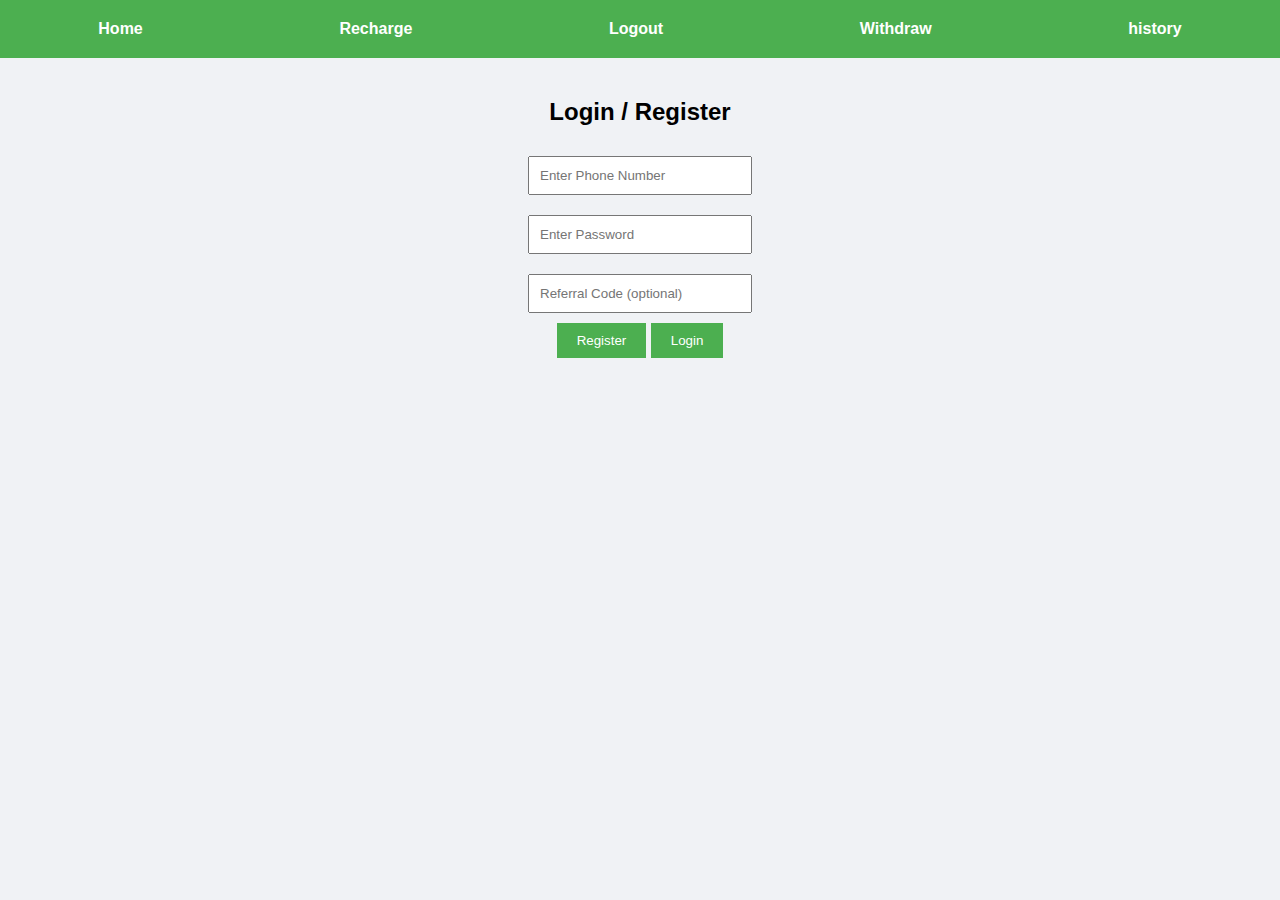
<file: index.html>
<!DOCTYPE html>
<html lang="en">
<head>
  <meta charset="UTF-8">
  <title>Recharge App</title>
  <style>
    body {
      margin: 0;
      font-family: Arial, sans-serif;
      background: #f0f2f5;
    }
    nav {
      display: flex;
      justify-content: space-around;
      background-color: #4CAF50;
      padding: 10px 0;
    }
    nav a {
      color: white;
      text-decoration: none;
      font-weight: bold;
      padding: 10px;
    }
    nav a:hover {
      background-color: #45a049;
      border-radius: 5px;
    }
    .content {
      padding: 20px;
      text-align: center;
    }
    input {
      padding: 10px;
      margin: 10px;
      width: 200px;
    }
    button {
      padding: 10px 20px;
      background: #4CAF50;
      color: white;
      border: none;
      cursor: pointer;
    }
    button:hover {
      background: #45a049;
    }
  </style>
</head>
<body>

  <nav>
    <a href="#" onclick="showPage('home')">Home</a>
    <a href="#" onclick="showPage('recharge')">Recharge</a>
    <a href="#" onclick="showPage('logout')">Logout</a>
    <a href="#" onclick="showPage('withdraw')">Withdraw</a>
<a href="#" onclick="showPage('history')">history</a>    
  </nav>

  <div class="content" id="mainContent">
    <h2>Login / Register</h2>
    <input type="text" id="phone" placeholder="Enter Phone Number"><br>
    <input type="password" id="password" placeholder="Enter Password"><br>
    <input type="text" id="referCode" placeholder="Referral Code (optional)"><br>
    <button onclick="register()">Register</button>
    <button onclick="login()">Login</button>
</div>
<div id="support" style="display:none;">
    <h2>Support Ticket</h2>
    <textarea id="supportMsg" placeholder="Enter your issue..." rows="4" style="width:100%;"></textarea>
    <br>
    <button onclick="submitSupport()">Submit</button>
    <button onclick="showPage('home')">Back</button>
    <button onclick="showPage('support')">Support</button>

  </div>
  
  <script>
    const contentDiv = document.getElementById("mainContent");

    function doWithdraw() {
  const amount = parseFloat(document.getElementById("withdrawAmount").value);
  if (!amount || amount <= 0) return alert("Enter valid amount");

  const phone = localStorage.getItem("loggedInUser");
  const balance = parseFloat(localStorage.getItem("balance_" + phone) || "0");

  if (balance < amount) return alert("Insufficient balance");

  // Withdraw Request store करना
  const withdrawList = JSON.parse(localStorage.getItem("withdrawRequests") || "[]");
  withdrawList.push({ phone, amount, date: new Date().toLocaleString() });
  localStorage.setItem("withdrawRequests", JSON.stringify(withdrawList));

  alert("Withdraw request sent. Wait for admin approval.");
  showPage('home');
}


function register() {
  const phone = document.getElementById("regPhone").value;
  const pass = document.getElementById("regPass").value;
  const referCode = document.getElementById("referCode").value.trim();

  if (!phone || !pass) return alert("Fill all fields");

  const userKey = "user_" + phone;
  if (localStorage.getItem(userKey)) return alert("User already exists");

  // Refer Code से Bonus (₹20)
  let balance = 0;
  if (referCode) {
    const referredUser = Object.keys(localStorage).find(k => {
      if (k.startsWith("user_")) {
        const u = JSON.parse(localStorage.getItem(k));
        return u.myCode === referCode;
      }
      return false;
    });

    if (referredUser) {
      balance = 20;

      // Referred user को भी ₹20 देना
      const refPhone = JSON.parse(localStorage.getItem(referredUser)).phone;
      let refBal = parseFloat(localStorage.getItem("balance_" + refPhone) || "0");
      refBal += 20;
      localStorage.setItem("balance_" + refPhone, refBal.toString());
    }
  }

  // My Refer Code generate (e.g. REF123456)
  const myCode = "REF" + Math.floor(100000 + Math.random() * 900000);

  const userData = { phone, pass, referCode, myCode };
  localStorage.setItem(userKey, JSON.stringify(userData));
  localStorage.setItem("balance_" + phone, balance.toString());
  alert("Registered Successfully!");
  showPage('login');
}


    function login() {
      const phone = document.getElementById("phone").value;
      const pass = document.getElementById("password").value;
      const data = localStorage.getItem("user_" + phone);
      if (!data) return alert("User not found");
      const user = JSON.parse(data);
      if (user.pass !== pass) return alert("Wrong password");
      localStorage.setItem("loggedInUser", phone);

      // अगर balance नहीं है तो 0 से शुरू करें
      if (!localStorage.getItem("balance_" + phone)) {
        localStorage.setItem("balance_" + phone, "0");
      }

      showPage('home');
    }

    function logout() {
      localStorage.removeItem("loggedInUser");
      alert("Logged out");
      location.reload();
    }

    function showPage(page) {
      const phone = localStorage.getItem("loggedInUser");
      if (!phone) {
        contentDiv.innerHTML = `
          <h2>Please Login First</h2>
          <a href="#" onclick="location.reload()">Go to Login</a>
        `;
        return;
      }

      if (page === 'history') {
  const phone = localStorage.getItem("loggedInUser");
  const history = localStorage.getItem("history_" + phone);
  const historyList = history ? JSON.parse(history) : [];
  let historyContent = "<h2>Recharge History</h2>";

  if (historyList.length > 0) {
    historyList.forEach(item => {
      historyContent += `<p>${item.date} - ₹${item.amount}</p>`;
    });
  } else {
    historyContent += "<p>No history available.</p>";
  }

  contentDiv.innerHTML = historyContent;
}


      if (page === 'home') {
        const balance = localStorage.getItem("balance_" + phone);
        contentDiv.innerHTML = `
          <h2>Welcome ${phone}</h2>
          <p><strong>Your Balance:</strong> ₹${balance}</p>
          <p>Use the menu to recharge your account.</p>
        `;
        <div id="history" style="display:none;">
  <h2>Transaction History</h2>
  <div id="historyList"></div>
  <button onclick="showPage('home')">Back</button>
</div>

      }
       
  if (page === 'history') {
        const history = JSON.parse(localStorage.getItem("history_" + phone) || "[]");
        let historyContent = "<h2>Transaction History</h2>";
        if (history.length > 0) {
          history.forEach(item => {
            historyContent += `<p>${item.date} - ₹${item.amount}</p>`;
          });
        } else {
          historyContent += "<p>No transaction history available.</p>";
        }
        contentDiv.innerHTML = historyContent;
      } 

      if (page === 'withdraw') {
  contentDiv.innerHTML = `
    <h2>Withdraw</h2>
    <p>Enter amount to withdraw:</p>
    <input type="number" id="withdrawAmount" placeholder="Amount">
    <br>
    <button onclick="doWithdraw()">Withdraw</button>
  `;
}


      if (page === 'recharge') {
        contentDiv.innerHTML = `
          <h2>Recharge</h2>
          <p>Enter amount to recharge:</p>
          <input type="number" id="amount" placeholder="Amount">
          <br>
          <button onclick="doRecharge()">Recharge</button>
        `;
      }

      if (page === 'logout') {
        logout();
      }
    }

  
    function doRecharge() {
  const amount = parseFloat(document.getElementById("amount").value);
  if (!amount || amount <= 0) return alert("Enter valid amount");

  const phone = localStorage.getItem("loggedInUser");

  // Recharge Request को Store करना
  const requestList = JSON.parse(localStorage.getItem("rechargeRequests") || "[]");
  requestList.push({ phone, amount, date: new Date().toLocaleString() });
  localStorage.setItem("rechargeRequests", JSON.stringify(requestList));

  alert("Recharge Request Sent! Wait for admin approval.");
  showPage('home');
}

function showMyReferCode() {
  const phone = localStorage.getItem("loggedInUser");
  if (!phone) return;

  const user = JSON.parse(localStorage.getItem("user_" + phone));
  document.getElementById("myReferCode").innerText = user.myCode;
}

showMyReferCode();

function showHistory() {
  const phone = localStorage.getItem("loggedInUser");
  const history = JSON.parse(localStorage.getItem("history_" + phone) || "[]");

  if (history.length === 0) {
    document.getElementById("historyList").innerHTML = "<p>No transaction history.</p>";
    return;
  }

  let html = "";
  history.reverse().forEach((item, index) => {
    html += `<div class="user-box">
      <p><strong>Type:</strong> ${item.type || 'Recharge'}</p>
      <p><strong>Amount:</strong> ₹${item.amount}</p>
      <p><strong>Date:</strong> ${item.date}</p>
    </div>`;
  });

  document.getElementById("historyList").innerHTML = html;
}

function submitSupport() {
  const msg = document.getElementById("supportMsg").value.trim();
  if (!msg) return alert("Please enter your message");

  const phone = localStorage.getItem("loggedInUser");
  const all = JSON.parse(localStorage.getItem("supportTickets") || "[]");

  all.push({ phone, msg, date: new Date().toLocaleString(), resolved: false });
  localStorage.setItem("supportTickets", JSON.stringify(all));

  alert("Support ticket submitted!");
  document.getElementById("supportMsg").value = "";
  showPage('home');
}
    
  </script>

</body>
</html>
</file>
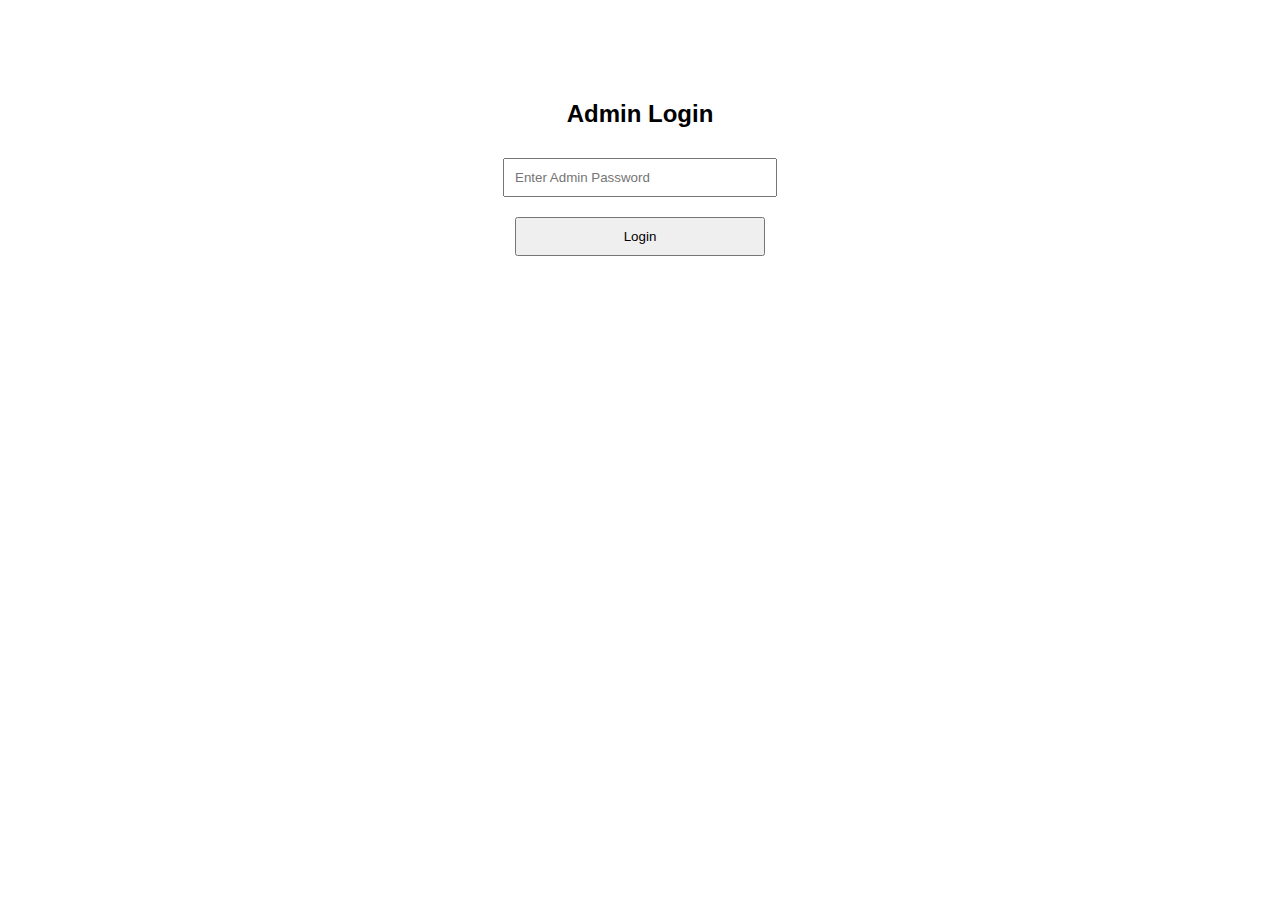
<file: admin-login.html>
<!DOCTYPE html>
<html lang="en">
<head>
  <meta charset="UTF-8">
  <title>Admin Login</title>
  <style>
    body { font-family: Arial; text-align: center; margin-top: 100px; }
    input, button { padding: 10px; margin: 10px; width: 250px; }
  </style>
</head>
<body>

  <h2>Admin Login</h2>
  <input type="password" id="adminPassword" placeholder="Enter Admin Password">
  <br>
  <button onclick="adminLogin()">Login</button>

  <script>
    function adminLogin() {
      const password = document.getElementById("adminPassword").value;
      if (password === "admin123") {
        localStorage.setItem("adminLoggedIn", "true");
        window.location.href = "admin.html";
      } else {
        alert("Wrong password!");
      }
    }
  </script>

</body>
</html>
</file>
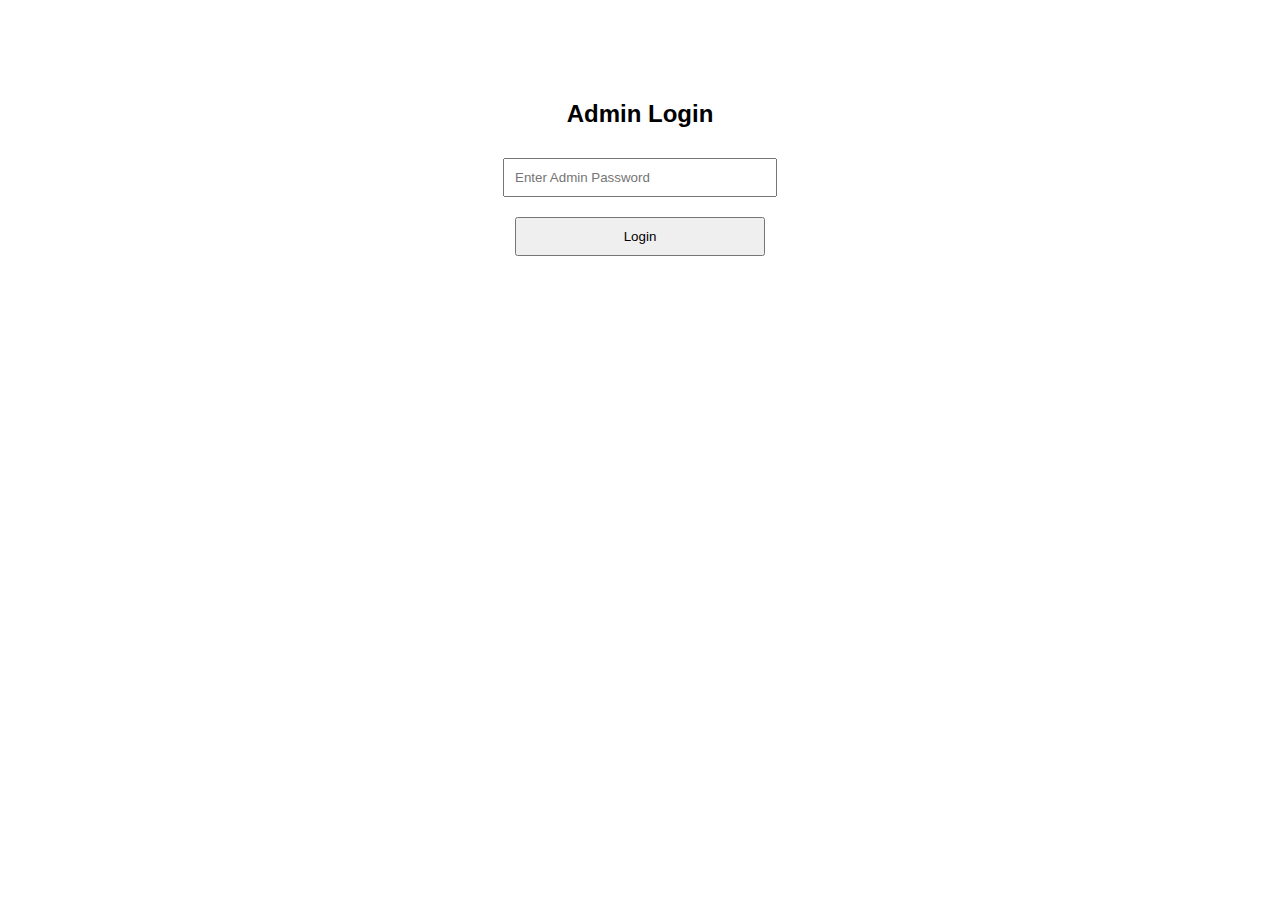
<file: admin.html>
<!DOCTYPE html>
<html lang="en">
<head>
  <meta charset="UTF-8">
  <title>Admin Dashboard</title>
  <style>
    body { font-family: Arial; padding: 20px; background: #f2f2f2; }
    h2 { text-align: center; }
    .user-box {
      background: white; padding: 15px; margin: 10px 0;
      border: 1px solid #ccc; border-radius: 5px;
    }
    button {
      background: red; color: white; border: none;
      padding: 10px; float: right; cursor: pointer;
    }
  </style>
</head>
<body>

  <h2>Admin Dashboard</h2>
  <div id="userList"></div>
  <h3>Recharge Requests</h3>
<div id="rechargeRequests"></div>
<h3>Withdraw Requests</h3>
<div id="withdrawRequests"></div>
<h3>Support Tickets</h3>
<div id="supportList"></div>

  <button onclick="logout()">Logout</button>

  <script>
    // अगर Admin Login नहीं है तो वापस login page पर भेज दो
    if (localStorage.getItem("adminLoggedIn") !== "true") {
      window.location.href = "admin-login.html";
    }

    function logout() {
      localStorage.removeItem("adminLoggedIn");
      window.location.href = "admin-login.html";
    }

   
    function showUsers() {
  const div = document.getElementById("usersList");
  div.innerHTML = "";
  const users = Object.keys(localStorage).filter(k => k.startsWith("user_"));
  users.forEach(k => {
    const u = JSON.parse(localStorage.getItem(k));
    const bal = localStorage.getItem("balance_" + u.phone) || "0";
    const status = u.isBlocked ? "Blocked" : "Active";
    const btnText = u.isBlocked ? "Unblock" : "Block";

    div.innerHTML += `
      <div class="user-box">
        <p><strong>${u.phone}</strong></p>
        <p>Balance: ₹${bal}</p>
        <p>Status: ${status}</p>
        <button onclick="toggleBlock('${u.phone}')">${btnText}</button>
      </div>
    `;
  });
}


    window.onload = showUsers;
    function showRechargeRequests() {
  const requestList = JSON.parse(localStorage.getItem("rechargeRequests") || "[]");
  const div = document.getElementById("rechargeRequests");

  if (requestList.length === 0) {
    div.innerHTML = "<p>No requests yet.</p>";
    return;
  }

  let html = "";
  requestList.forEach((req, index) => {
    html += `<div class="user-box">
      <p><strong>Phone:</strong> ${req.phone}</p>
      <p><strong>Amount:</strong> ₹${req.amount}</p>
      <p><strong>Date:</strong> ${req.date}</p>
      <button onclick="approveRecharge(${index})">Approve</button>
    </div>`;
  });
  showSupportTickets();


  div.innerHTML = html;
}

function approveRecharge(index) {
  let requestList = JSON.parse(localStorage.getItem("rechargeRequests") || "[]");
  const req = requestList[index];

  // Balance update
  let balance = parseFloat(localStorage.getItem("balance_" + req.phone) || "0");
  balance += parseFloat(req.amount);
  localStorage.setItem("balance_" + req.phone, balance.toString());

  // Recharge History update
  const history = JSON.parse(localStorage.getItem("history_" + req.phone) || "[]");
  history.push({ amount: req.amount, date: req.date });
  localStorage.setItem("history_" + req.phone, JSON.stringify(history));

  // Remove request from list
  requestList.splice(index, 1);
  localStorage.setItem("rechargeRequests", JSON.stringify(requestList));

  alert("Recharge Approved!");
  showRechargeRequests();
  showUsers(); // To update balance
}
function showWithdrawRequests() {
  const requestList = JSON.parse(localStorage.getItem("withdrawRequests") || "[]");
  const div = document.getElementById("withdrawRequests");

  if (requestList.length === 0) {
    div.innerHTML = "<p>No withdraw requests.</p>";
    return;
  }

  let html = "";
  requestList.forEach((req, index) => {
    html += `<div class="user-box">
      <p><strong>Phone:</strong> ${req.phone}</p>
      <p><strong>Amount:</strong> ₹${req.amount}</p>
      <p><strong>Date:</strong> ${req.date}</p>
      <button onclick="approveWithdraw(${index})">Approve</button>
    </div>`;
  });

  div.innerHTML = html;
}
function approveWithdraw(index) {
  let requestList = JSON.parse(localStorage.getItem("withdrawRequests") || "[]");
  const req = requestList[index];

  let balance = parseFloat(localStorage.getItem("balance_" + req.phone) || "0");

  if (balance < req.amount) {
    alert("User has insufficient balance.");
    return;
  }

  balance -= req.amount;
  localStorage.setItem("balance_" + req.phone, balance.toString());

  // Withdraw history भी बनानी हो तो future में add कर सकते हैं

  requestList.splice(index, 1);
  localStorage.setItem("withdrawRequests", JSON.stringify(requestList));

  alert("Withdraw Approved!");
  showWithdrawRequests();
  showUsers(); // Update balance
}
function showSupportTickets() {
  const list = JSON.parse(localStorage.getItem("supportTickets") || "[]");
  const div = document.getElementById("supportList");

  if (list.length === 0) {
    div.innerHTML = "<p>No tickets found.</p>";
    return;
  }

  let html = "";
  list.forEach((t, i) => {
    if (t.resolved) return;

    html += `<div class="user-box">
      <p><strong>${t.phone}</strong></p>
      <p>${t.msg}</p>
      <p><small>${t.date}</small></p>
      <button onclick="resolveTicket(${i})">Mark Resolved</button>
    </div>`;
  });

  div.innerHTML = html;
}
function resolveTicket(index) {
  const list = JSON.parse(localStorage.getItem("supportTickets") || "[]");
  list[index].resolved = true;
  localStorage.setItem("supportTickets", JSON.stringify(list));
  showSupportTickets();
}

  </script>

</body>
</html>
</file>
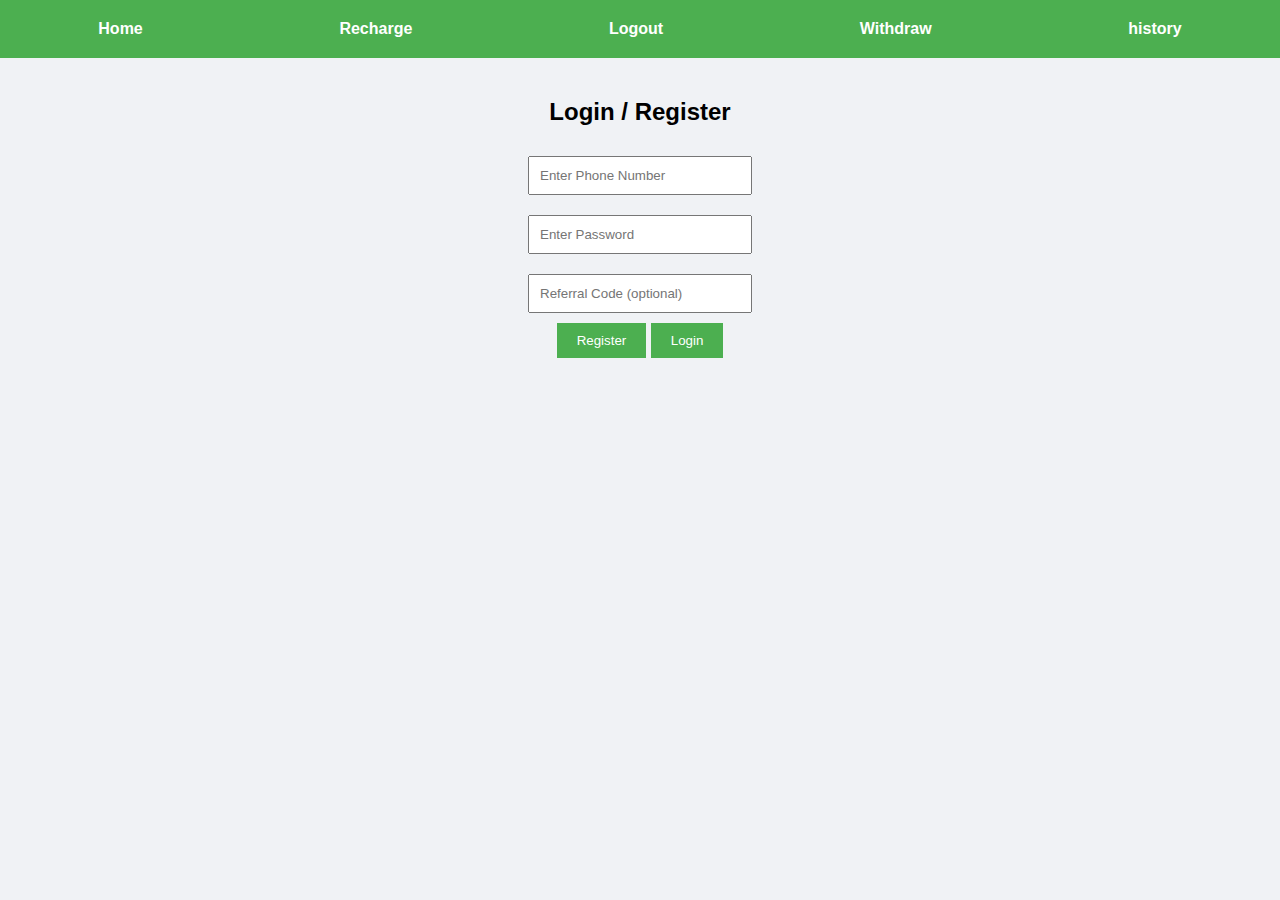
<file: history.html>
<!DOCTYPE html>
<html lang="en">
<head>
  <meta charset="UTF-8" />
  <meta name="viewport" content="width=device-width, initial-scale=1.0"/>
  <title>Balance & History</title>
  <link rel="stylesheet" href="style.css" />
</head>
<body>
  <div class="container">
    <h2>Balance and Transaction History</h2>

    <!-- Balance Display -->
    <h3>Current Balance: ₹<span id="balance"></span></h3>

    <hr />
    <h3>Transaction History:</h3>
    <table id="historyTable">
      <thead>
        <tr>
          <th>Type</th>
          <th>Amount</th>
          <th>Method</th>
          <th>Date</th>
        </tr>
      </thead>
      <tbody>
        <!-- Transaction History will be dynamically populated here -->
      </tbody>
    </table>

    <br />
    <button onclick="goBack()">Back to Dashboard</button>
  </div>

  <script>
    const number = localStorage.getItem("loggedInUser");
    if (!number) {
      window.location.href = "index.html";
    }

    const userKey = "user_" + number;
    const user = JSON.parse(localStorage.getItem(userKey));

    // Display the current balance
    document.getElementById("balance").innerText = user.balance;

    // Populate the transaction history
    const historyTable = document.getElementById("historyTable").getElementsByTagName("tbody")[0];

    user.history.forEach(transaction => {
      const row = historyTable.insertRow();
      row.insertCell(0).innerText = transaction.type;
      row.insertCell(1).innerText = transaction.amount;
      row.insertCell(2).innerText = transaction.method || "-";
      row.insertCell(3).innerText = transaction.date;
    });

    function goBack() {
      window.location.href = "dashboard.html";  // Go back to Dashboard
    }
  </script>
</body>
</html>
</file>
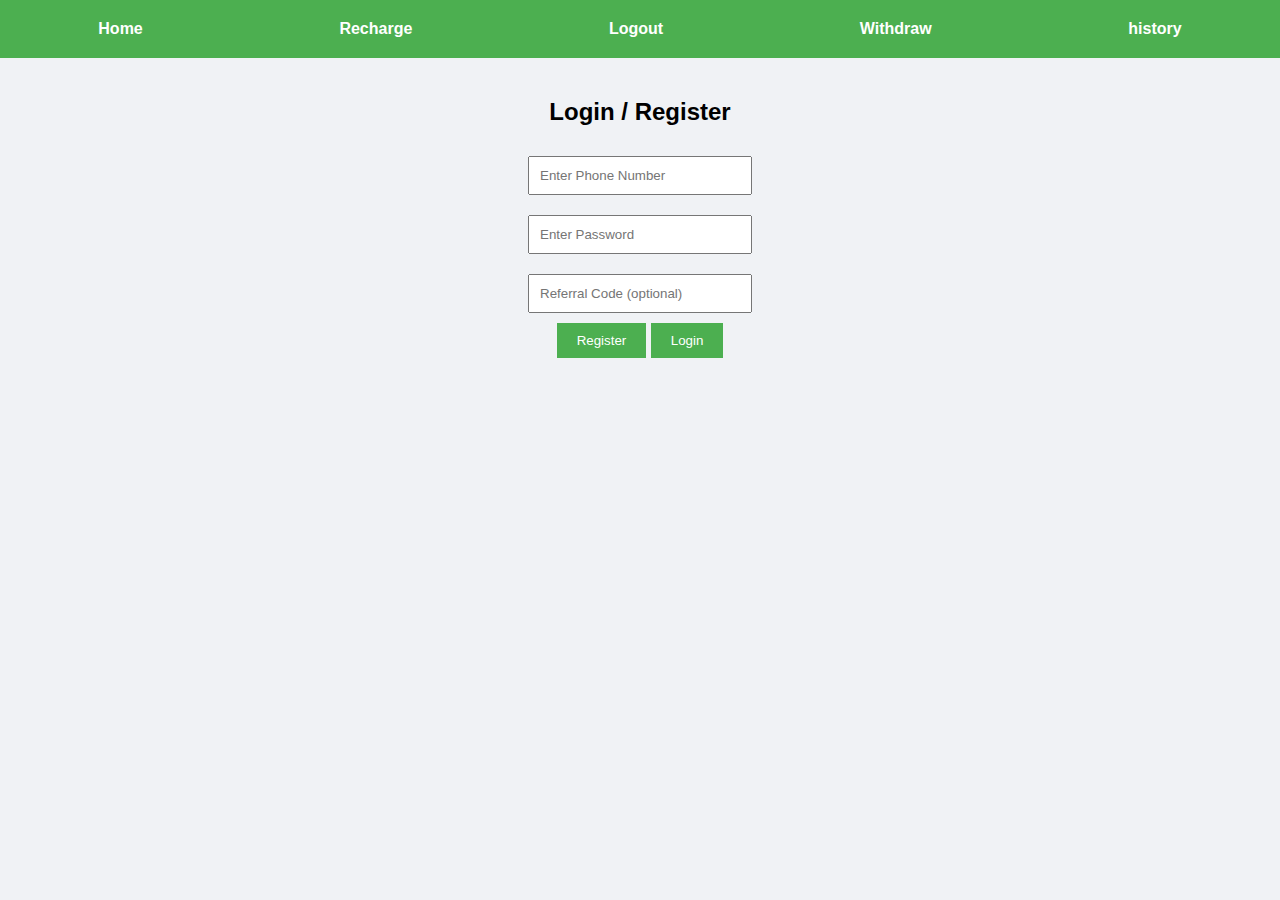
<file: recharge.html>
<!DOCTYPE html>
<html lang="en">
<head>
  <meta charset="UTF-8" />
  <meta name="viewport" content="width=device-width, initial-scale=1.0"/>
  <title>Recharge</title>
  <link rel="stylesheet" href="style.css" />
</head>
<body>
  <div class="container">
    <h2>Recharge Wallet</h2>

    <!-- Recharge Amount Input -->
    <input type="number" id="rechargeAmount" placeholder="Enter Amount (₹)" />

    <!-- Payment Method Dropdown -->
    <select id="paymentMethod">
      <option value="">Select Payment Method</option>
      <option value="UPI">UPI</option>
      <option value="Card">Credit/Debit Card</option>
      <option value="Wallet">Wallet</option>
    </select>

    <!-- Recharge Button -->
    <button onclick="doRecharge()">Recharge Now</button>

    <!-- Back to Dashboard Button -->
    <br /><br />
    <button onclick="goBack()">Back to Dashboard</button>
  </div>

  <script>
    const number = localStorage.getItem("loggedInUser");
    if (!number) {
      window.location.href = "index.html";
    }

    function doRecharge() {
      const amount = parseFloat(document.getElementById("rechargeAmount").value);
      const method = document.getElementById("paymentMethod").value;

      if (isNaN(amount) || amount <= 0) {
        alert("Please enter a valid amount.");
        return;
      }

      if (!method) {
        alert("Please select a payment method.");
        return;
      }

      const userKey = "user_" + number;
      const user = JSON.parse(localStorage.getItem(userKey));

      user.balance += amount;
      user.history.push({
        type: "recharge",
        amount: amount,
        method: method,
        date: new Date().toLocaleString()
      });

      localStorage.setItem(userKey, JSON.stringify(user));
      alert("Recharge successful via " + method + "!");
      window.location.href = "dashboard.html";  // Redirect to Dashboard
    }

    function goBack() {
      window.location.href = "dashboard.html";  // Go back to Dashboard
    }
  </script>
</body>
</html>
</file>
<file: style.css>
body {
    font-family: Arial;
    background: #f2f2f2;
    display: flex;
    justify-content: center;
    padding: 50px;
  }
  
  .container {
    background: white;
    padding: 20px;
    border-radius: 10px;
    box-shadow: 0 0 10px gray;
    width: 300px;
  }
  
  input {
    width: 100%;
    margin: 10px 0;
    padding: 10px;
  }
  
  button {
    width: 100%;
    padding: 10px;
    background: blue;
    color: white;
    border: none;
    cursor: pointer;
  }
</file>
